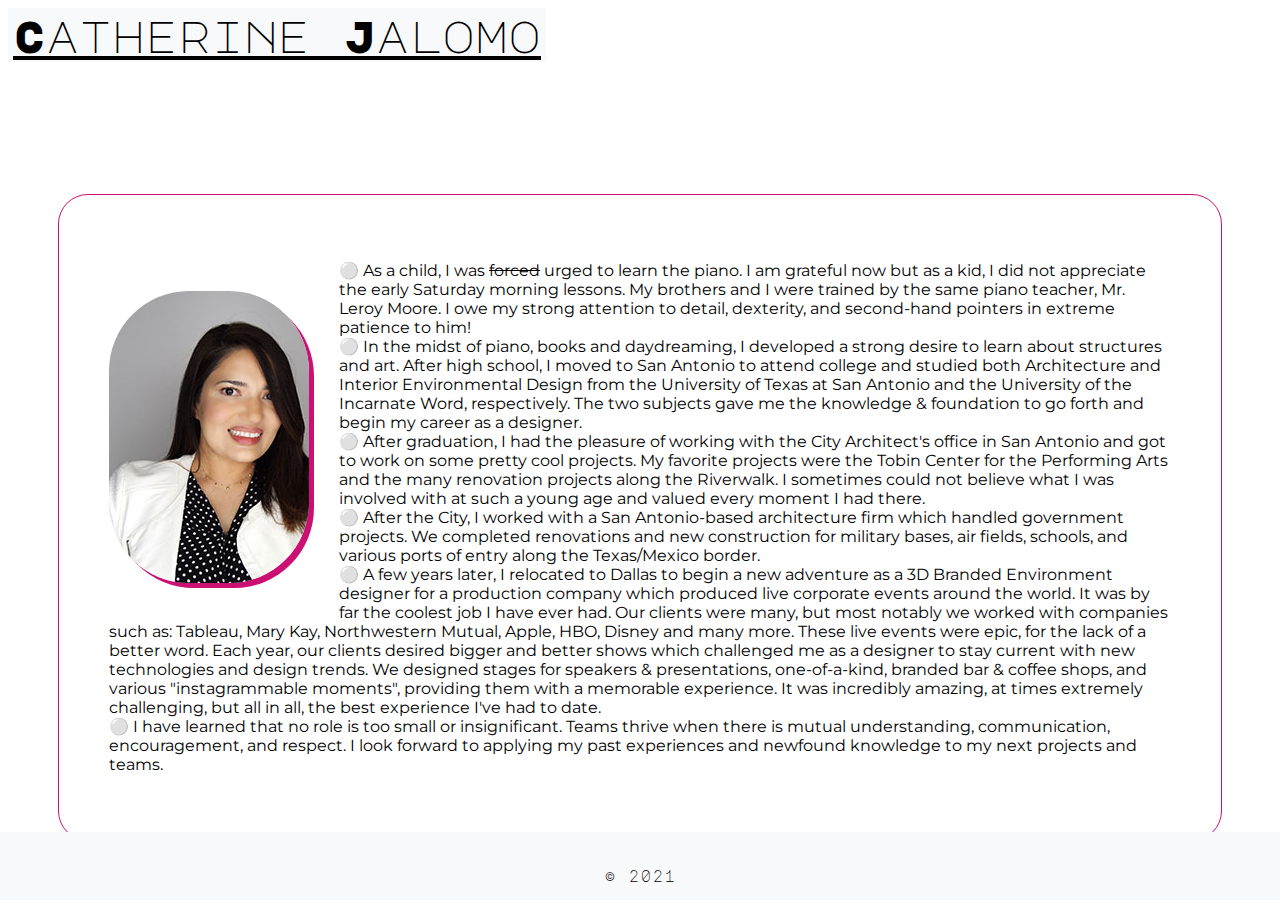
<file: index.html>
<!DOCTYPE html>
<html lang="en">
  <head>
    <meta charset="UTF-8" />
    <meta http-equiv="X-UA-Compatible" content="IE=edge" />
    <meta name="viewport" content="width=device-width, initial-scale=1.0" />
    <title>About Me</title>
    <link
      href="https://cdn.jsdelivr.net/npm/bootstrap@5.0.0-beta1/dist/css/bootstrap.min.css"
      rel="stylesheet"
      integrity="sha384-giJF6kkoqNQ00vy+HMDP7azOuL0xtbfIcaT9wjKHr8RbDVddVHyTfAAsrekwKmP1"
      crossorigin="anonymous"
    />
    <link rel="stylesheet" href="src/styles.css" />
    <link rel="icon" href="src/images/headshot_edited.jpg" />
    <link rel="preconnect" href="https://fonts.gstatic.com" />
    <link
      href="https://fonts.googleapis.com/css2?family=Major+Mono+Display&family=Montserrat&display=swap"
      rel="stylesheet"
    />
    <link
      rel="stylesheet"
      href="https://use.fontawesome.com/releases/v5.15.2/css/all.css"
      integrity="sha384-vSIIfh2YWi9wW0r9iZe7RJPrKwp6bG+s9QZMoITbCckVJqGCCRhc+ccxNcdpHuYu"
      crossorigin="anonymous"
    />
  </head>
  <body class="aboutme-body">
    <!-- Navigation bar -->
    <nav class="navbar fixed-top navbar-light bg-light">
      <div class="container-fluid">
        <div class="dropdown">
          <button class="dropbtn">
            <a class="navbar-brand" href="index.html">Catherine Jalomo</a>
          </button>
          <div class="dropdown-content">
            <a href="index.html">About</a>
            <a href="portfolio.html">Portfolio</a>
            <a href="contact.html">Contact</a>
          </div>
        </div>
      </div>
    </nav>
    <br />
    <br />

    <!-- Navigation bar -->
    <div class="container">
      <br />
      <br />
      <div class="blurb">
        <p class="clearfix">
          <img
            class="headshot"
            src="src/images/headshot_edited.jpg"
            alt="headshot"
          />

          ⚪️ As a child, I was <del>forced</del> urged to learn the piano. I am
          grateful now but as a kid, I did not appreciate the early Saturday
          morning lessons. My brothers and I were trained by the same piano
          teacher, Mr. Leroy Moore. I owe my strong attention to detail,
          dexterity, and second-hand pointers in extreme patience to him!<br />
          ⚪️ In the midst of piano, books and daydreaming, I developed a strong
          desire to learn about structures and art. After high school, I moved
          to San Antonio to attend college and studied both Architecture and
          Interior Environmental Design from the University of Texas at San
          Antonio and the University of the Incarnate Word, respectively. The
          two subjects gave me the knowledge & foundation to go forth and begin
          my career as a designer.<br />
          ⚪️ After graduation, I had the pleasure of working with the City
          Architect's office in San Antonio and got to work on some pretty cool
          projects. My favorite projects were the Tobin Center for the
          Performing Arts and the many renovation projects along the Riverwalk.
          I sometimes could not believe what I was involved with at such a young
          age and valued every moment I had there. <br />
          ⚪️ After the City, I worked with a San Antonio-based architecture
          firm which handled government projects. We completed renovations and
          new construction for military bases, air fields, schools, and various
          ports of entry along the Texas/Mexico border. <br />
          ⚪️ A few years later, I relocated to Dallas to begin a new adventure
          as a 3D Branded Environment designer for a production company which
          produced live corporate events around the world. It was by far the
          coolest job I have ever had. Our clients were many, but most notably
          we worked with companies such as: Tableau, Mary Kay, Northwestern
          Mutual, Apple, HBO, Disney and many more. These live events were epic,
          for the lack of a better word. Each year, our clients desired bigger
          and better shows which challenged me as a designer to stay current
          with new technologies and design trends. We designed stages for
          speakers & presentations, one-of-a-kind, branded bar & coffee shops,
          and various "instagrammable moments", providing them with a memorable
          experience. It was incredibly amazing, at times extremely challenging,
          but all in all, the best experience I've had to date. <br />
          ⚪️ I have learned that no role is too small or insignificant. Teams
          thrive when there is mutual understanding, communication,
          encouragement, and respect. I look forward to applying my past
          experiences and newfound knowledge to my next projects and teams.
        </p>
      </div>
    </div>
    <br />
    <br />

    <!-- Footer -->
    <div class="footer">
      <p>© 2021</p>
    </div>
    <!-- Javascript popper -->

    <script
      src="https://cdn.jsdelivr.net/npm/bootstrap@5.0.0-beta1/dist/js/bootstrap.bundle.min.js"
      integrity="sha384-ygbV9kiqUc6oa4msXn9868pTtWMgiQaeYH7/t7LECLbyPA2x65Kgf80OJFdroafW"
      crossorigin="anonymous"
    ></script>
    <script src="script.js"></script>
  </body>
</html>
</file>
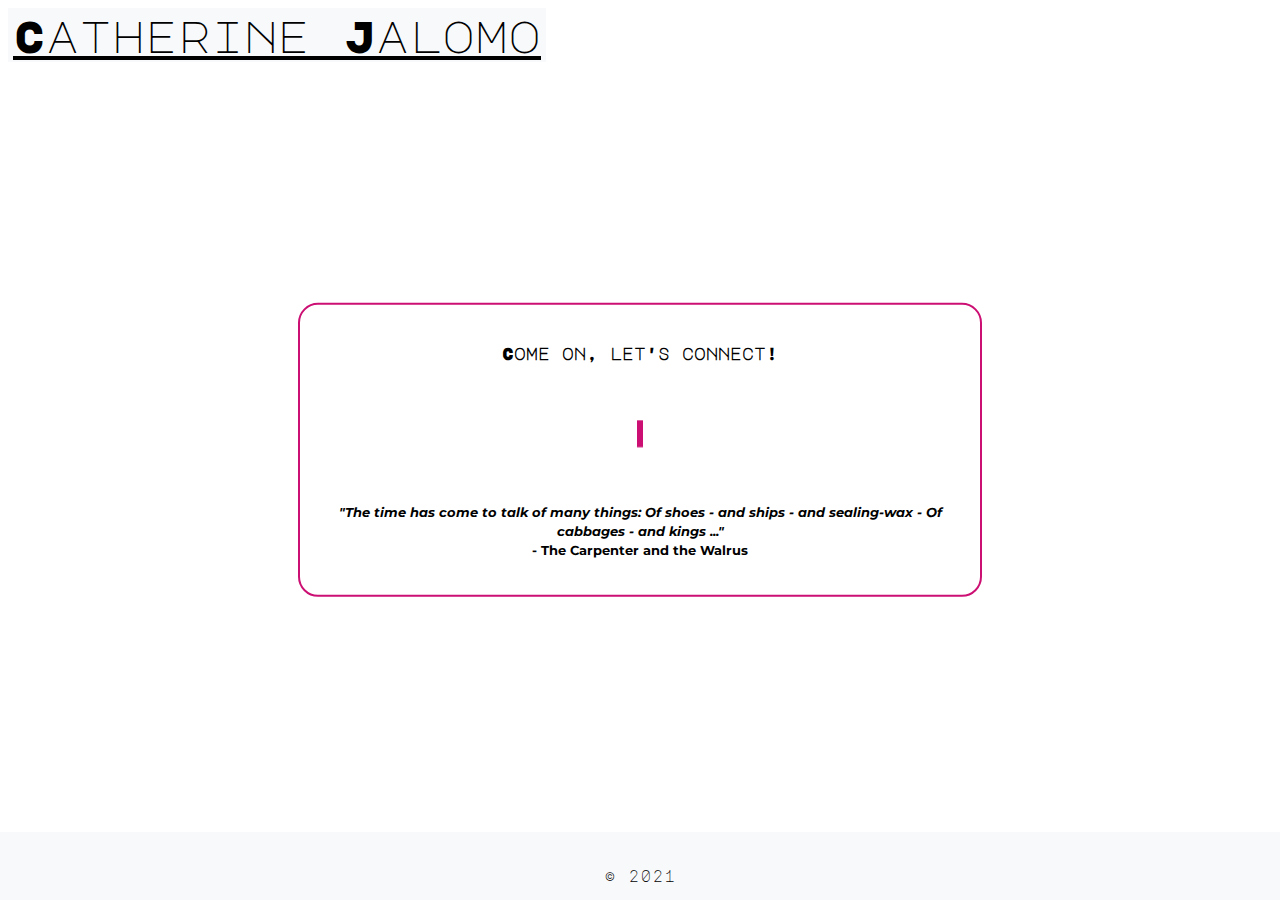
<file: contact.html>
<!DOCTYPE html>
<html lang="en">
  <head>
    <meta charset="UTF-8" />
    <meta http-equiv="X-UA-Compatible" content="IE=edge" />
    <meta name="viewport" content="width=device-width, initial-scale=1.0" />
    <title>Contact Me</title>
    <link
      href="https://cdn.jsdelivr.net/npm/bootstrap@5.0.0-beta1/dist/css/bootstrap.min.css"
      rel="stylesheet"
      integrity="sha384-giJF6kkoqNQ00vy+HMDP7azOuL0xtbfIcaT9wjKHr8RbDVddVHyTfAAsrekwKmP1"
      crossorigin="anonymous"
    />
    <link rel="stylesheet" href="src/styles.css" />
    <link rel="icon" href="src/images/headshot_edited.jpg" />
    <link rel="preconnect" href="https://fonts.gstatic.com" />
    <link
      href="https://fonts.googleapis.com/css2?family=Major+Mono+Display&family=Montserrat&display=swap"
      rel="stylesheet"
    />
    <link
      rel="stylesheet"
      href="https://use.fontawesome.com/releases/v5.15.2/css/all.css"
      integrity="sha384-vSIIfh2YWi9wW0r9iZe7RJPrKwp6bG+s9QZMoITbCckVJqGCCRhc+ccxNcdpHuYu"
      crossorigin="anonymous"
    />
  </head>
  <body>
    <!-- Navigation bar -->
    <nav class="navbar fixed-top navbar-light bg-light">
      <div class="container-fluid">
        <div class="dropdown">
          <button class="dropbtn">
            <a class="navbar-brand" href="index.html">Catherine Jalomo</a>
          </button>
          <div class="dropdown-content">
            <a href="index.html">About</a>
            <a href="portfolio.html">Portfolio</a>
            <a href="contact.html">Contact</a>
          </div>
        </div>
      </div>
    </nav>
    <br />
    <br />
    <br />
    <br />
    <br />
    <br />
    <!-- Navigation bar -->
    <div class="container">
      <br />
      <br />
      <br />
      <br />

      <div class="contact-div"></div>
      <div class="bg-text">
        <h4>Come on, let's connect!</h4>
        <br />

        <h2>
          <a target="_blank" href="https://github.com/pheno-cat"
            ><i class="fab fa-github-square"></i
          ></a>
          <a
            target="_blank"
            href="https://www.linkedin.com/in/catherine-jalomo-71259855"
            ><i class="fab fa-linkedin"></i
          ></a>
          <a
            target="_blank"
            href="https://docs.google.com/document/d/1HTavf6UiHzv2b-TmjyI-ozm2KoybV8xeyG6HEBUv4DU/edit?usp=sharing"
            ><i class="far fa-file"></i
          ></a>
        </h2>
        <br />
        <p class="quote">
          <small
            ><em
              >"The time has come to talk of many things: Of shoes - and ships -
              and sealing-wax - Of cabbages - and kings ..."</em
            >
            <br />
            - The Carpenter and the Walrus</small
          >
        </p>
      </div>
    </div>
    <!-- Footer -->
    <div class="footer">
      <p>© 2021</p>
    </div>
    <!-- Javascript Popper -->
    <script
      src="https://cdn.jsdelivr.net/npm/bootstrap@5.0.0-beta1/dist/js/bootstrap.bundle.min.js"
      integrity="sha384-ygbV9kiqUc6oa4msXn9868pTtWMgiQaeYH7/t7LECLbyPA2x65Kgf80OJFdroafW"
      crossorigin="anonymous"
    ></script>
  </body>
</html>
</file>
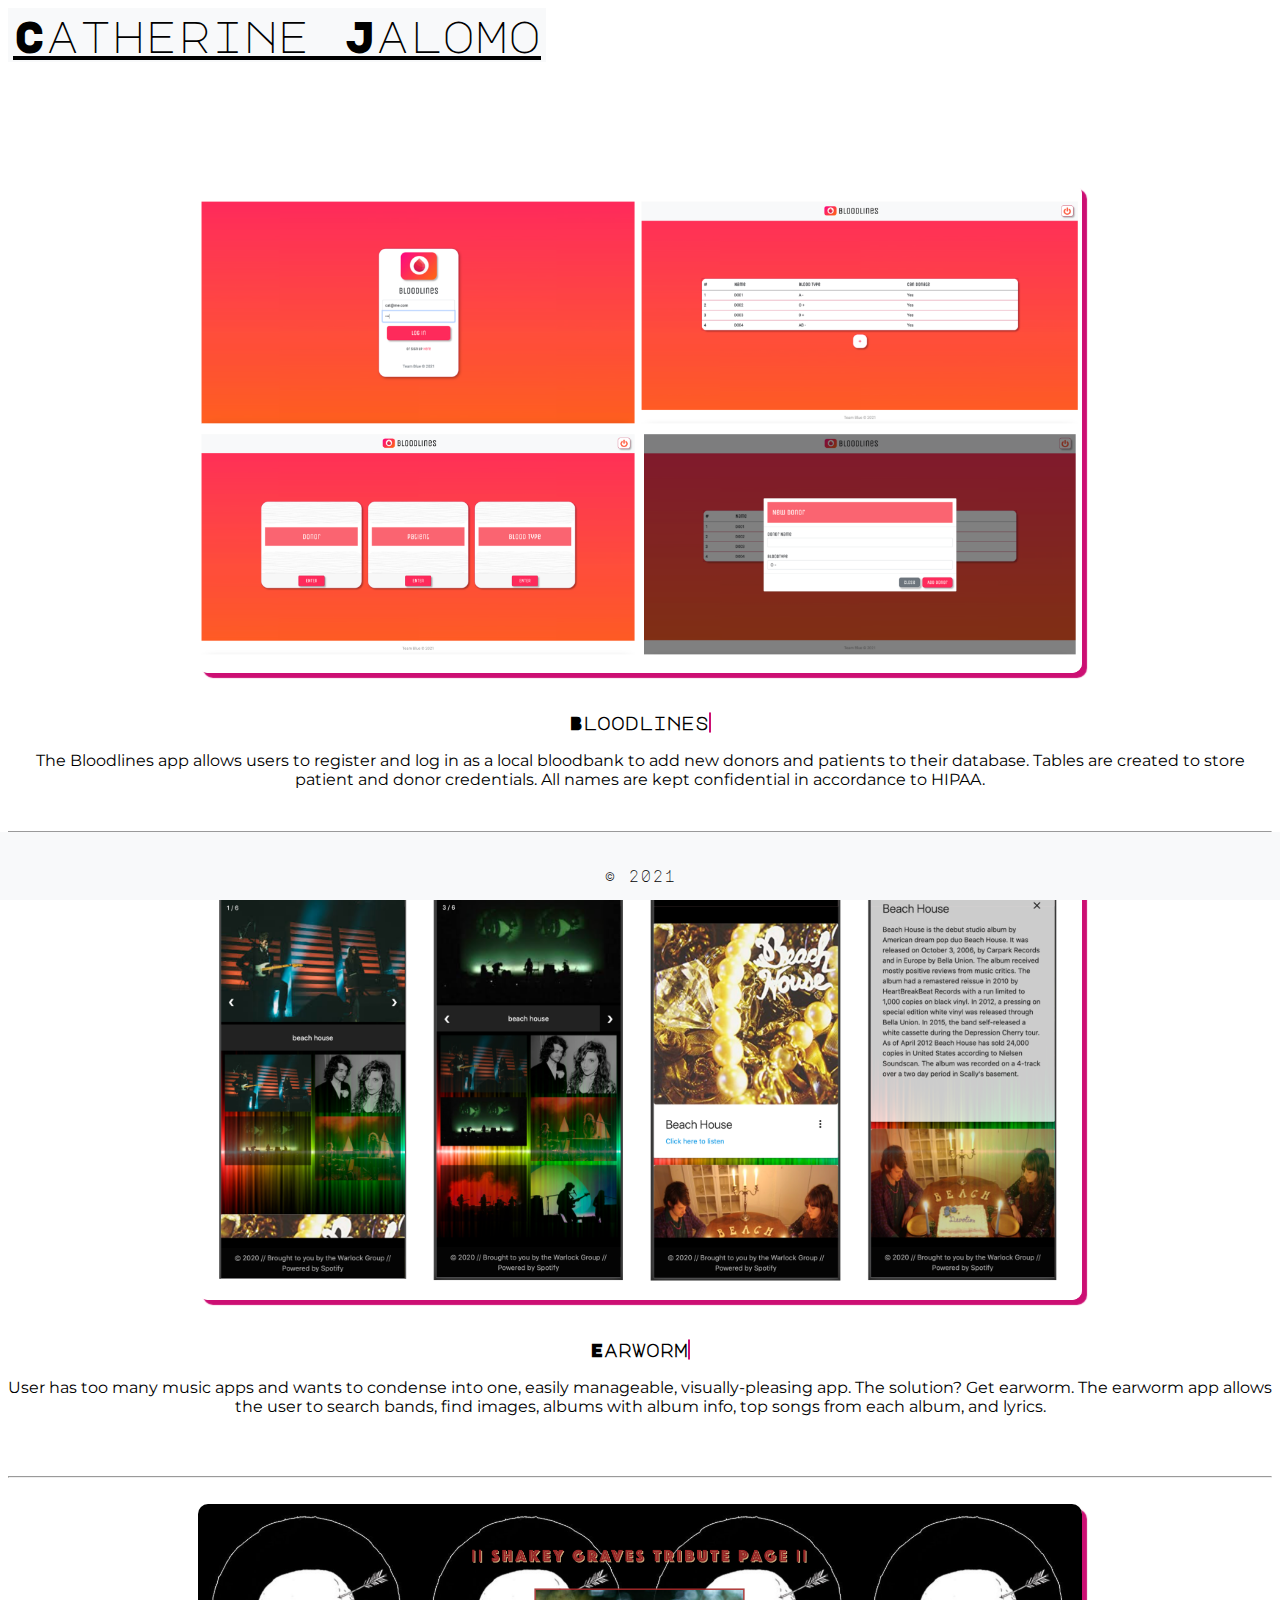
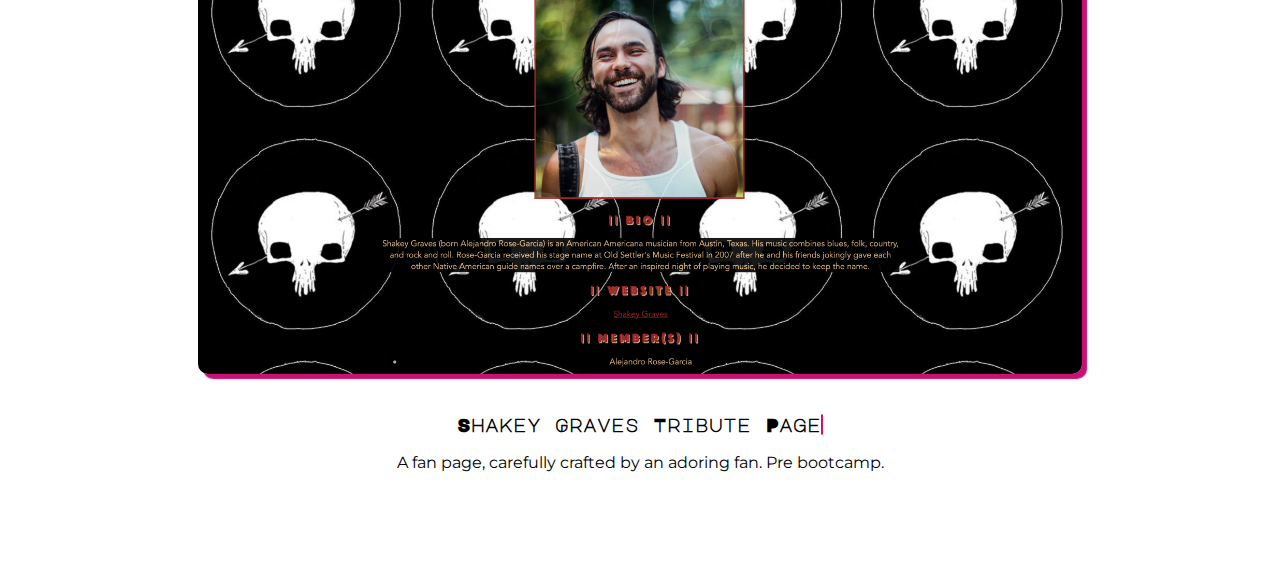
<file: portfolio.html>
<!DOCTYPE html>
<html lang="en">
  <head>
    <meta charset="UTF-8" />
    <meta http-equiv="X-UA-Compatible" content="IE=edge" />
    <meta name="viewport" content="width=device-width, initial-scale=1.0" />
    <title>Portfolio</title>
    <link
      href="https://cdn.jsdelivr.net/npm/bootstrap@5.0.0-beta1/dist/css/bootstrap.min.css"
      rel="stylesheet"
      integrity="sha384-giJF6kkoqNQ00vy+HMDP7azOuL0xtbfIcaT9wjKHr8RbDVddVHyTfAAsrekwKmP1"
      crossorigin="anonymous"
    />
    <link rel="stylesheet" href="src/styles.css" />
    <link rel="icon" href="src/images/headshot_edited.jpg" />
    <link rel="preconnect" href="https://fonts.gstatic.com" />
    <link
      href="https://fonts.googleapis.com/css2?family=Major+Mono+Display&family=Montserrat&display=swap"
      rel="stylesheet"
    />
    <link
      rel="stylesheet"
      href="https://use.fontawesome.com/releases/v5.15.2/css/all.css"
      integrity="sha384-vSIIfh2YWi9wW0r9iZe7RJPrKwp6bG+s9QZMoITbCckVJqGCCRhc+ccxNcdpHuYu"
      crossorigin="anonymous"
    />
  </head>
  <body>
    <!-- Navigation bar -->
    <nav class="navbar fixed-top navbar-light bg-light">
      <div class="container-fluid">
        <div class="dropdown">
          <button class="dropbtn">
            <a target="_blank" class="navbar-brand" href="index.html"
              >Catherine Jalomo</a
            >
          </button>
          <div class="dropdown-content">
            <a href="index.html">About</a>
            <a href="portfolio.html">Portfolio</a>
            <a href="contact.html">Contact</a>
          </div>
        </div>
      </div>
    </nav>
    <br />
    <br />
    <br />
    <br />

    <!-- Navigation bar -->
    <div class="container">
      <div class="row">
        <div class="column">
          <div class="content">
            <img
              class="port-pic"
              src="src/images/bloodlines.png"
              alt="project2"
              style="width: 70%"
            />
            <br />
            <br />
            <h3>
              Bloodlines

              <a target="_blank" href="https://github.com/pheno-cat/Project-2"
                ><i class="fab fa-github-square"></i
              ></a>
            </h3>
            <p class="description">
              The Bloodlines app allows users to register and log in as a local
              bloodbank to add new donors and patients to their database. Tables
              are created to store patient and donor credentials. All names are
              kept confidential in accordance to HIPAA.
            </p>
          </div>
        </div>

        <br />
        <hr />

        <br />

        <div class="column">
          <div class="content">
            <img
              class="port-pic"
              src="src/images/earworm.png"
              alt="project1"
              style="width: 70%"
            />
            <br />
            <br />
            <h3>
              Earworm
              <a target="_blank" href="https://github.com/pheno-cat"
                ><i class="fab fa-github-square"></i
              ></a>
            </h3>

            <p class="description">
              User has too many music apps and wants to condense into one,
              easily manageable, visually-pleasing app. The solution? Get
              earworm. The earworm app allows the user to search bands, find
              images, albums with album info, top songs from each album, and
              lyrics.
            </p>
            <br />
          </div>
        </div>
        <br />
        <hr />
        <br />
        <div class="column">
          <div class="content">
            <img
              class="port-pic"
              src="src/images/shakey-graves-page.png"
              alt="fan-page"
              style="width: 70%"
            />
            <br />
            <br />
            <h3>
              Shakey Graves Tribute Page
              <a
                target="_blank"
                href="https://github.com/pheno-cat/shakeygravesFanPage"
                ><i class="fab fa-github-square"></i
              ></a>
            </h3>
            <p class="description">
              A fan page, carefully crafted by an adoring fan. Pre bootcamp.
            </p>
          </div>
        </div>
      </div>
    </div>
    <br />
    <br />
    <br />
    <br />
    <!-- Footer -->
    <div class="footer">
      <p>© 2021</p>
    </div>
    <!-- Javascript popper -->
    <script
      src="https://cdn.jsdelivr.net/npm/bootstrap@5.0.0-beta1/dist/js/bootstrap.bundle.min.js"
      integrity="sha384-ygbV9kiqUc6oa4msXn9868pTtWMgiQaeYH7/t7LECLbyPA2x65Kgf80OJFdroafW"
      crossorigin="anonymous"
    ></script>
  </body>
</html>
</file>
<file: src/styles.css>
body {
  background-color: white;
}

h3,
h4 {
  font-family: "Major Mono Display", monospace;
  color: black;
}

h1 {
  margin-top: 40px;
  margin-bottom: 0;
  font-family: "Major Mono Display", monospace;
  color: black;
  font-size: 30px;
}

hr {
  color: black;
}

a {
  color: black;
  transition: all 200ms ease-in-out;
}

a:hover {
  background-color: rgba(204, 15, 115);
  color: black;
}

.aboutme-heading {
  font-family: "Major Mono Display", monospace;
}

.contact {
  font-family: "Major Mono Display", monospace;
  color: black;
}

.container-fluid {
  margin: 0;
}

.container {
  margin: 0 auto;
  text-align: center;
  padding-top: 50px;
}

.fab,
.far {
  border: 1px solid rgba(204, 15, 115);
  border-radius: 5px;
  transition: all 200ms ease-in-out;
}

.fab:hover,
.far:hover {
  cursor: pointer;
  background-color: rgba(204, 15, 115);
}

.port-pic {
  border-radius: 10px;
  box-shadow: 5px 5px 1px rgba(204, 15, 115);
}

.navbar-brand {
  font-family: "Major Mono Display", monospace;
  text-align: center;
  margin: 0 auto;
  display: block;
  transition: all 200ms ease-in-out;
  font-size: 3.5vw;
}

.navbar-brand:hover {
  background-color: white;
}

.footer {
  position: fixed;
  left: 0;
  bottom: 0;
  width: 100%;
  background-color: #f8f9fa;
  color: black;
  text-align: center;
  font-family: "Major Mono Display", monospace;
  padding-top: 20px;
}

.content {
  color: black;
}

.description {
  font-family: "Montserrat", sans-serif;
}

.headshot {
  float: left;
  border-radius: 80px;
  box-shadow: 5px 5px rgba(204, 15, 115);
  margin: 30px;
  margin-left: 0;
  max-width: 200px;
  height: auto;
  width: 100%;
}

.clearfix {
  overflow: auto;
  font-family: "Montserrat", sans-serif;
  color: black;
}

.aboutme {
  color: black;
}

.blurb {
  margin: 10px 50px 30px;
  border: 1px solid rgba(204, 15, 115);
  padding: 50px;
  border-radius: 30px;
  text-align: left;
}

::-webkit-scrollbar {
  width: 5px;
}

/* Track */
::-webkit-scrollbar-track {
  box-shadow: inset 0 0 5px grey;
  border-radius: 10px;
}

/* Handle */
::-webkit-scrollbar-thumb {
  background: rgba(204, 15, 115);
  border-radius: 10px;
}

/* Handle on hover */
::-webkit-scrollbar-thumb:hover {
  background: #751349;
}

/* ABOUT ME PAGE */

.aboutme-body {
  height: 100%;
}

.quote {
  font-family: "Montserrat", sans-serif;
}

/* Position text in the middle of the page/image */
.bg-text {
  color: black;
  font-weight: bold;
  border: 2px solid rgba(204, 15, 115);
  border-radius: 20px;
  position: absolute;
  top: 50%;
  left: 50%;
  transform: translate(-50%, -50%);
  z-index: 2;
  width: 50%;
  padding: 20px;
  text-align: center;
}

/* Dropdown Button */
.dropbtn {
  background-color: #f8f9fa;
  color: white;
  padding: 5px;
  font-size: 16px;
  border: none;
}

/* The container <div> - needed to position the dropdown content */
.dropdown {
  position: relative;
  display: inline-block;
  text-align: center;
  margin: 0 auto;
}

/* Dropdown Content (Hidden by Default) */
.dropdown-content {
  display: none;
  position: absolute;
  background-color: #f1f1f1;
  min-width: 160px;
  box-shadow: 0px 8px 16px 0px rgba(0, 0, 0, 0.2);
  z-index: 1;
  transition: all 200ms ease-in-out;
  font-family: "Montserrat", sans-serif;
}

/* Links inside the dropdown */
.dropdown-content a {
  color: black;
  padding: 12px 16px;
  text-decoration: none;
  display: block;
  transition: all 200ms ease-in-out;
}

/* Change color of dropdown links on hover */
.dropdown-content a:hover {
  background-color: #ddd;
}

/* Show the dropdown menu on hover */
.dropdown:hover .dropdown-content {
  display: block;
}

/* Change the background color of the dropdown button when the dropdown content is shown */
.dropdown:hover .dropbtn {
  background-color: rgba(204, 15, 115);
}

@keyframes moveInLeft {
  0% {
    opacity: 0;
    transform: translateX(-100px);
  }

  80% {
    transform: translateX(10px);
  }

  100% {
    opacity: 1;
    transform: translateX(0);
  }
}

@keyframes moveInRight {
  0% {
    opacity: 0;
    transform: translateX(100px);
  }
  80% {
    transform: translateX(-10px);
  }
  100% {
    opacity: 1;
    transform: translateX(0);
  }
}
</file>
